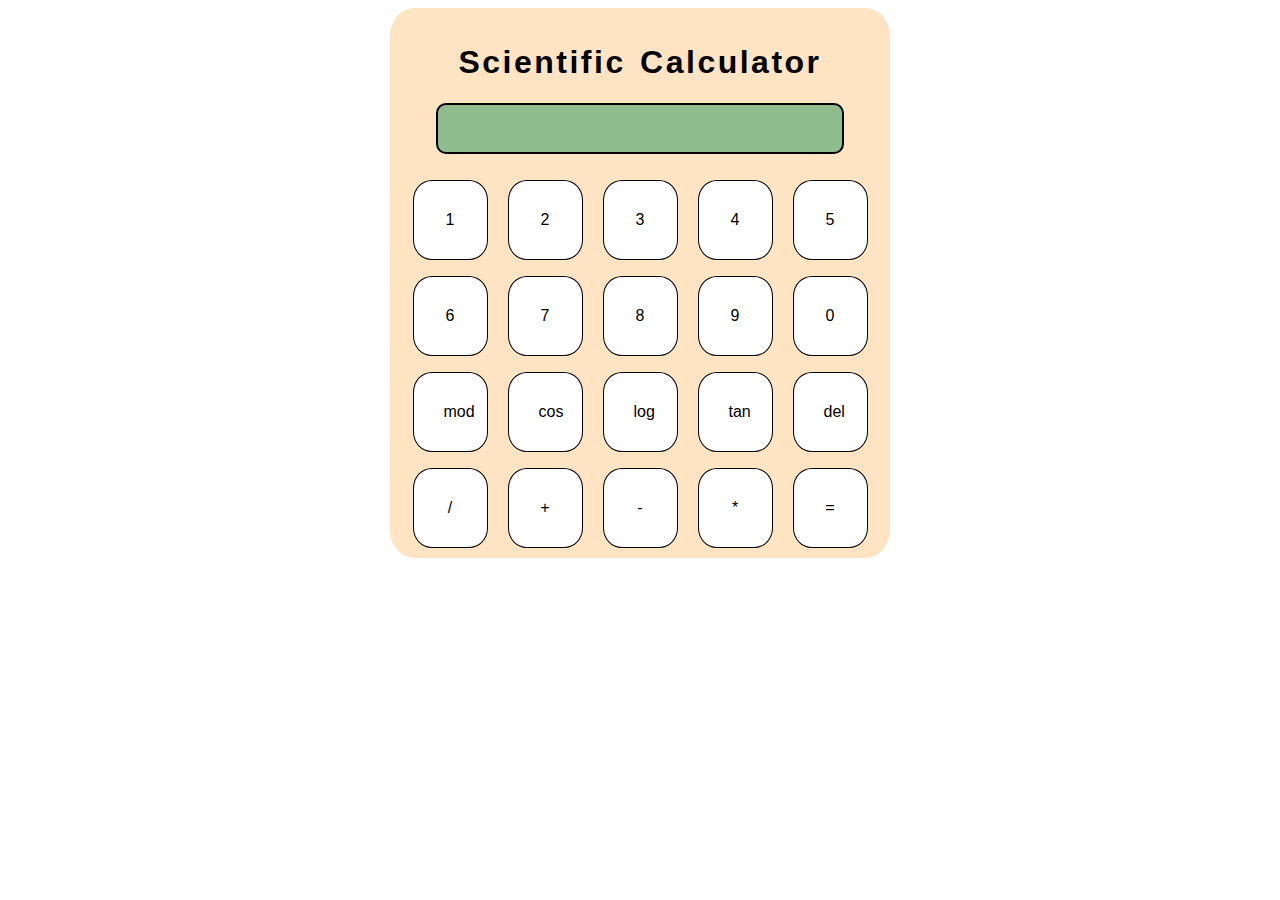
<file: calculator/calculator.html>
<!DOCTYPE html>
<html lang="en">

<head>
    <meta charset="UTF-8">
    <meta http-equiv="X-UA-Compatible" content="IE=edge">
    <meta name="viewport" content="width=device-width, initial-scale=1.0">
    <title>Calculator</title>
    <link rel="stylesheet" href="calculator.css">

</head>

<body>
    <div id="calculator">
        <h1 id="title"> <label> Scientific Calculator</label></h1>
        <p class="p-screen"><input type="num" id="screen" readonly></p>

        <p class="p-screen btn-row-1 i-bg">
            <input type="button" id="btn-1" value="1">
            <input type="button" id="btn-2" value="2">
            <input type="button" id="btn-3" value="3">
            <input type="button" id="btn-4" value="4">
            <input type="button" id="btn-5" value="5">
        </p>

        <p class="p-screen btn-row-2 i-bg">
            <input type="button" id="btn-6" value="6">
            <input type="button" id="btn-7" value="7">
            <input type="button" id="btn-8" value="8">
            <input type="button" id="btn-9" value="9">
            <input type="button" id="btn-0" value="0">
        </p>

        <p class="p-screen btn-row-4 i-bg">
            <input type="button" id="btn-mod" value="mod">
            <input type="button" id="btn-cos" value="cos">
            <input type="button" id="btn-log" value="log">
            <input type="button" id="btn-tan" value="tan">
            <input type="button" id="btn-del" value="del">
        </p>

        <p class="p-screen btn-row-5 i-bg">
            <input type="button" id="btn/" value="/">
            <input type="button" id="btn+" value="+">
            <input type="button" id="btn-" value="-">
            <input type="button" id="btn*" value="*">
            <input type="button" id="btn=" value="=">
        </p>





    </div>

</body>
<script src="calculator.js"></script>

</html>
</file>
<file: calculator/calculator.css>
#calculator {
    border-radius: 5%;
    width: 500px;
    height: 550px;
    margin: auto;
    background-color: bisque;
    overflow: hidden;
}

#title {
    text-align: center;
    font-family: Impact, Haettenschweiler, 'Arial Narrow Bold', sans-serif;
    word-spacing: 3px;
    letter-spacing: 2.5px;
    padding-top: 15px;
}

.p-screen {

    width: 100%;
    text-align: center;

}

input[type=button] {
    text-align: center;
    height: 15%;
    width: 15%;
    padding: 30px 30px 30px 30px;
    border-radius: 25%;
    border-style: none;
    border: 1px solid black;
    margin: auto 8px;
    background: white;
    font-size: medium;
    cursor: pointer;
    transition: transform 0.2s ease-in;
    transition-delay: 1ms;


}

#screen {
    width: 80%;
    height: 45px;
    margin-bottom: 10px;
    border-style: none;
    border-radius: 10px;
    background-color: darkseagreen;
    border: 2px solid black;
}

input[type=button]:hover {
    background: whitesmoke;
    color: chocolate;
    /* transform: translatex(19px); */
    transform: scale(1.1);



}
</file>
